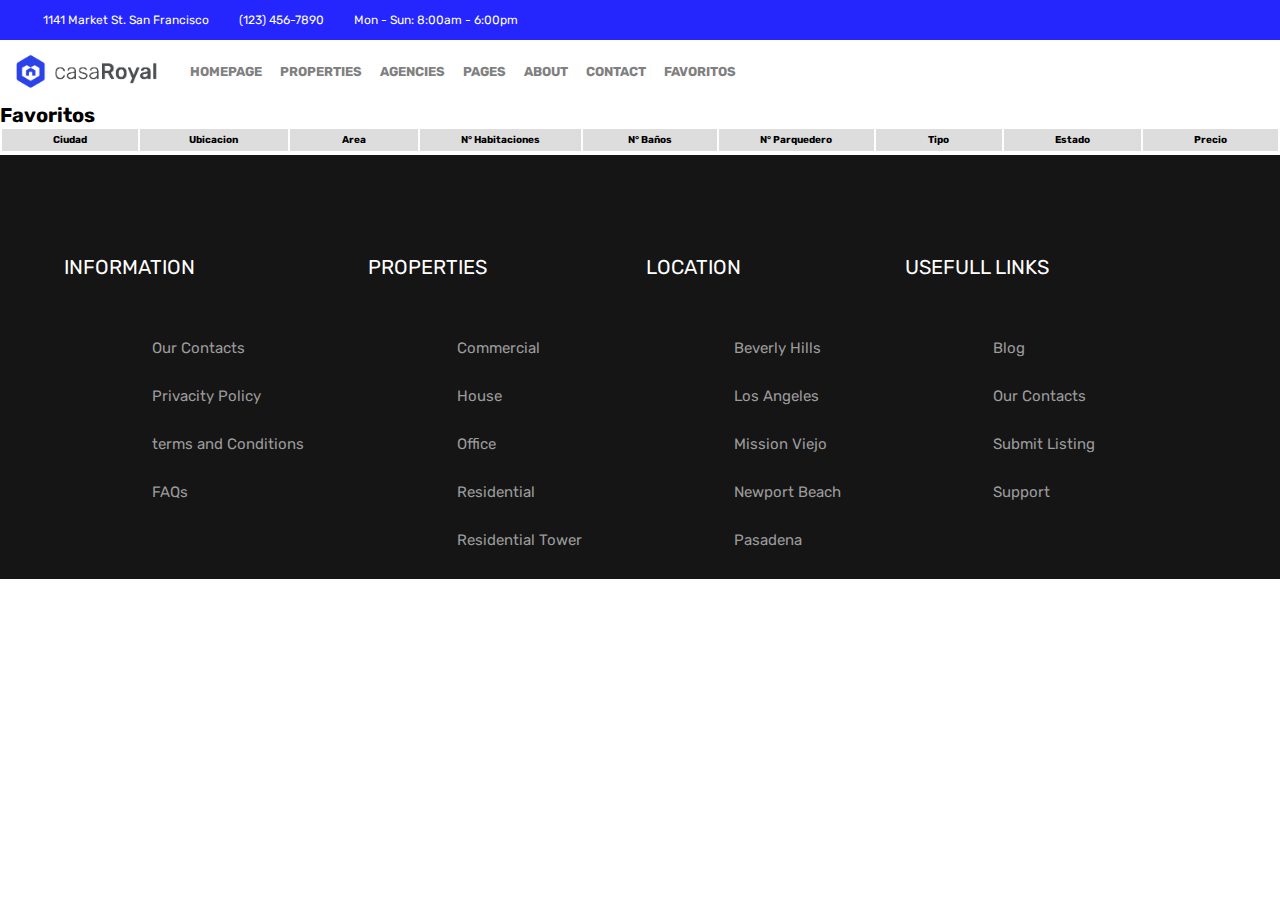
<file: favoritos.html>
<!DOCTYPE html>
<html lang="en">
<head>
    <meta charset="UTF-8">
    <meta http-equiv="X-UA-Compatible" content="IE=edge">
    <meta name="viewport" content="width=device-width, initial-scale=1.0">
    <title>Document</title>
    <link rel="stylesheet" href="./css/style-2.css">
</head>
<body>
    <div class="div-ubicacion">
        <p>1141 Market St. San Francisco</p>
        <p>(123) 456-7890</p>
        <p>Mon - Sun: 8:00am - 6:00pm</p>
    </div>

    <div class="navegacion">
        <nav>
            <img id="logo" class="logo" src="./img/logo.png" alt="Logo Casa Royal">
            <a href="./index.html">HOMEPAGE</a>
            <a href="#">PROPERTIES</a>
            <a href="#">AGENCIES</a>
            <a href="#">PAGES</a>
            <a href="#">ABOUT</a>
            <a href="#">CONTACT</a>
            <a href="./favoritos.html">FAVORITOS</a>
            <img class="icono-menu" src="./img/icono-menu.png" alt="icono-menú">
        </nav>
    </div>
    
    <h1>Favoritos</h1>
    <div id="mis-favoritos">

        <table id="table-favoritos">
            <tr>
                <th>Ciudad</th>
                <th>Ubicacion</th>
                <th>Area</th>
                <th>N° Habitaciones</th>
                <th>N° Baños</th>
                <th>N° Parquedero</th>
                <th>Tipo</th>
                <th>Estado</th>
                <th>Precio</th>
            </tr>
        </table>
    </div>

    <footer id="id-contact">
      
        <div class="information">
            <p>INFORMATION</p>
            <ul>
                <li>Our Contacts</li>
                <li>Privacity Policy</li>
                <li>terms and Conditions</li>
                <li>FAQs</li>
            </ul>
        </div>

        <div class="information">
            <p>PROPERTIES</p>
            <ul>
                <li>Commercial</li>
                <li>House</li>
                <li>Office</li>
                <li>Residential</li>
                <li>Residential Tower</li>
            </ul>
        </div>

        <div class="information">
            <p>LOCATION</p>
            <ul>
                <li>Beverly Hills</li>
                <li>Los Angeles</li>
                <li>Mission Viejo</li>
                <li>Newport Beach</li>
                <li>Pasadena</li>
            </ul>
        </div>

        <div class="information">
            <p>USEFULL LINKS</p>
            <ul>
                <li>Blog</li>
                <li>Our Contacts</li>
                <li>Submit Listing</li>
                <li>Support</li>
            </ul>
        </div>
    </footer>

    <script src="./script/script3.js"></script>
</body>
</html>
</file>
<file: css/style-2.css>
@import url('https://fonts.googleapis.com/css2?family=Rubik:wght@300;500;700&display=swap');

* {
    box-sizing: border-box;
    margin: 0;
    padding: 0;
    font-family: 'Rubik', sans-serif;
}

html {
    font-size: 62.5%;
    width: 100vw;
    height: 100vh;
}

.div-ubicacion p {
    display: none;
}

.navegacion {
    display: flex;
    background-color: white;
    width: 100%;
}

nav {
    width: 100%;
    display: flex;
    justify-content: space-between;
    align-items: center;
    padding: 12px;
}

.logo {
    width: 150px;
    margin-right: 10px;
}

.logo:hover {
    cursor: pointer;
}

.navegacion a {
    display: none;
}

.icono-menu {
    width: 2rem;
    cursor: pointer;
}

.navegacion a:hover {
    color: rgb(37, 37, 253);
}
.table-favoritos {
    table-layout: fixed;
    /* margin: 30px; */
    width: 100%;
    border-collapse: collapse;
    border: 3px solid purple;
    /* border-radius: 1em; */
    /* overflow: hidden; */
}
th {
    width: 450px;
}
th, td {
    width: 450px;
    padding: 0.5rem;
    border-bottom: 2px solid white;
}
table tr td {
    font-size: 1rem;
}
table tr:nth-child(even) {
    background: #eee;
}

table tr:nth-child(odd) {
    background: #ddd;
}
.logo2{
    width: 200px;
    margin-left: 5vw;
    text-align: left;
    margin-top: 5px;
}

footer {
    display: flex;
    flex-direction: column;
    background-color: #151515;
}


.information {
    color: white;
}

.information  p{
    font-size: 2rem;
    margin-left: 5vw;
    margin-top: 100px;
}

.information ul{
    margin-top: 60px;
}

.information ul li{
    list-style: none;
    margin-left: 4.9vw;
    margin-top: 8px;
    margin-bottom: 30px;
    font-size: 1.5rem;
    color: #9b9b9b;
}

.information ul li:hover {
    color: white;
    cursor: pointer;
}

@media screen and (min-width: 1040px) {
    .icono-menu {
        display: none;
    }

    .navegacion a {
        display: flex;
        align-items: center;
        font-size: 1.3rem;
        font-weight: bold;
        color: gray;
        text-decoration: none;
        margin-left: 1.8rem;
        padding-bottom: 0px;
    }

    nav {
        justify-content: flex-start;
    }

    footer {
        flex-direction: row;
    }

    .information ul{
        margin-left: 7vw;
    }
}

@media screen and (min-width: 794px) {
    .div-ubicacion {
        display: flex;
        background-color: rgb(37, 37, 253);
        width: 100vw;
        padding: 13px; 
        text-align: left;
        color: white;
    }

    .div-ubicacion p {
        display: flex;
        font-size: 1.2rem;
        margin-left: 30px;
    }
}
</file>
